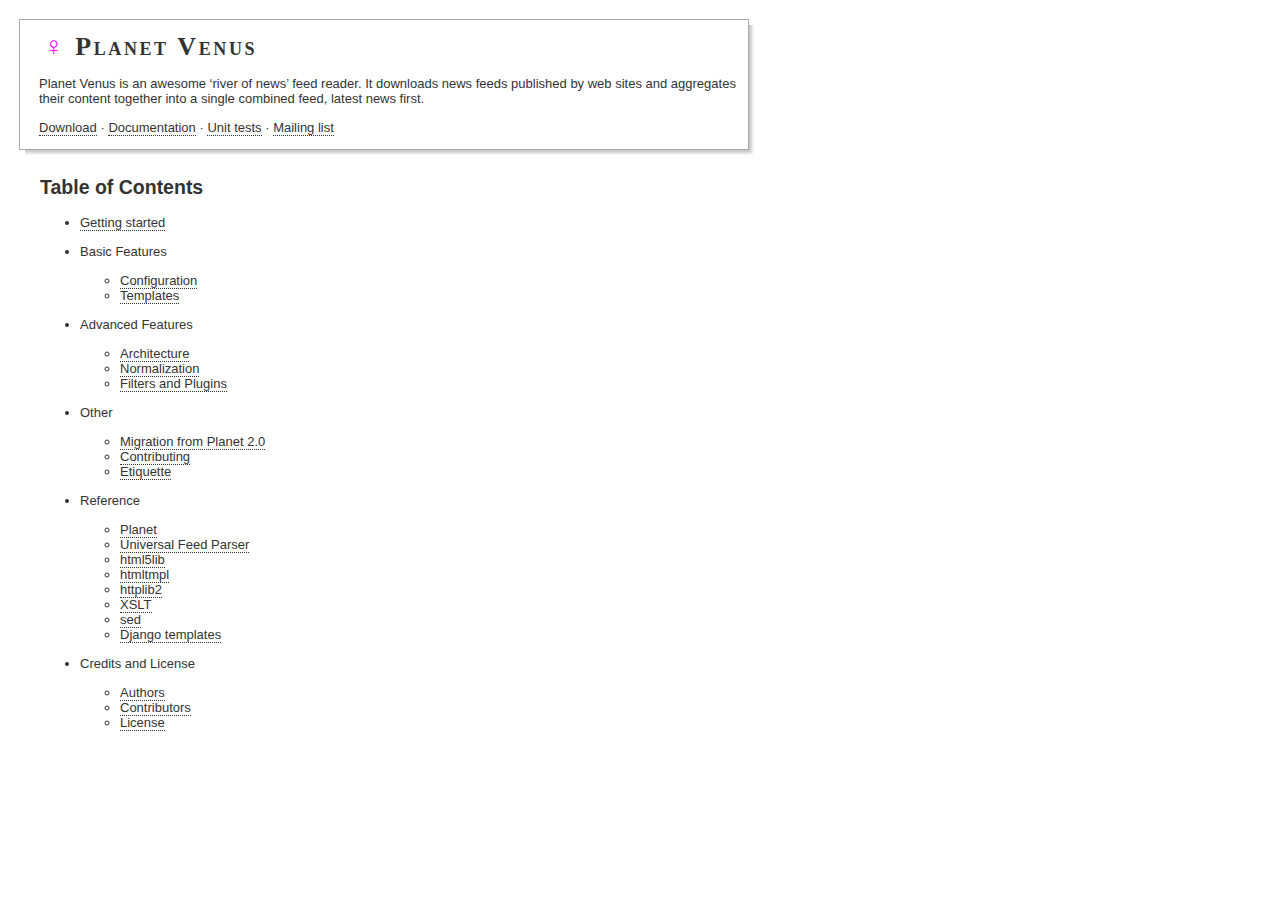
<file: venus/docs/index.html>
<!DOCTYPE html PUBLIC
    "-//W3C//DTD XHTML 1.1 plus MathML 2.0 plus SVG 1.1//EN"
    "http://www.w3.org/2002/04/xhtml-math-svg/xhtml-math-svg.dtd">
<html xmlns="http://www.w3.org/1999/xhtml">
<head>
<script type="text/javascript" src="docs.js"></script>
<link rel="stylesheet" type="text/css" href="docs.css"/>
<title>Venus Documentation</title>
</head>
<body>
<h2>Table of Contents</h2>
<ul class="outer">
<li><a href="installation.html">Getting started</a></li>
<li>Basic Features
<ul>
<li><a href="config.html">Configuration</a></li>
<li><a href="templates.html">Templates</a></li>
</ul>
</li>
<li>Advanced Features
<ul>
<li><a href="venus.svg">Architecture</a></li>
<li><a href="normalization.html">Normalization</a></li>
<li><a href="filters.html">Filters and Plugins</a></li>
</ul>
</li>
<li>Other
<ul>
<li><a href="migration.html">Migration from Planet 2.0</a></li>
<li><a href="contributing.html">Contributing</a></li>
<li><a href="etiquette.html">Etiquette</a></li>
</ul>
</li>
<li>Reference
<ul>
<li><a href="http://www.planetplanet.org/">Planet</a></li>
<li><a href="http://feedparser.org/docs/">Universal Feed Parser</a></li>
<li><a href="http://code.google.com/p/html5lib/">html5lib</a></li>
<li><a href="http://htmltmpl.sourceforge.net/">htmltmpl</a></li>
<li><a href="http://bitworking.org/projects/httplib2/">httplib2</a></li>
<li><a href="http://www.w3.org/TR/xslt">XSLT</a></li>
<li><a href="http://www.gnu.org/software/sed/manual/html_mono/sed.html">sed</a></li>
<li><a href="http://www.djangoproject.com/documentation/templates/">Django templates</a></li>
</ul>
</li>
<li>Credits and License
<ul>
<li><a href="../AUTHORS">Authors</a></li>
<li><a href="../THANKS">Contributors</a></li>
<li><a href="../LICENCE">License</a></li>
</ul>
</li>
</ul>
</body>
</html>
</file>
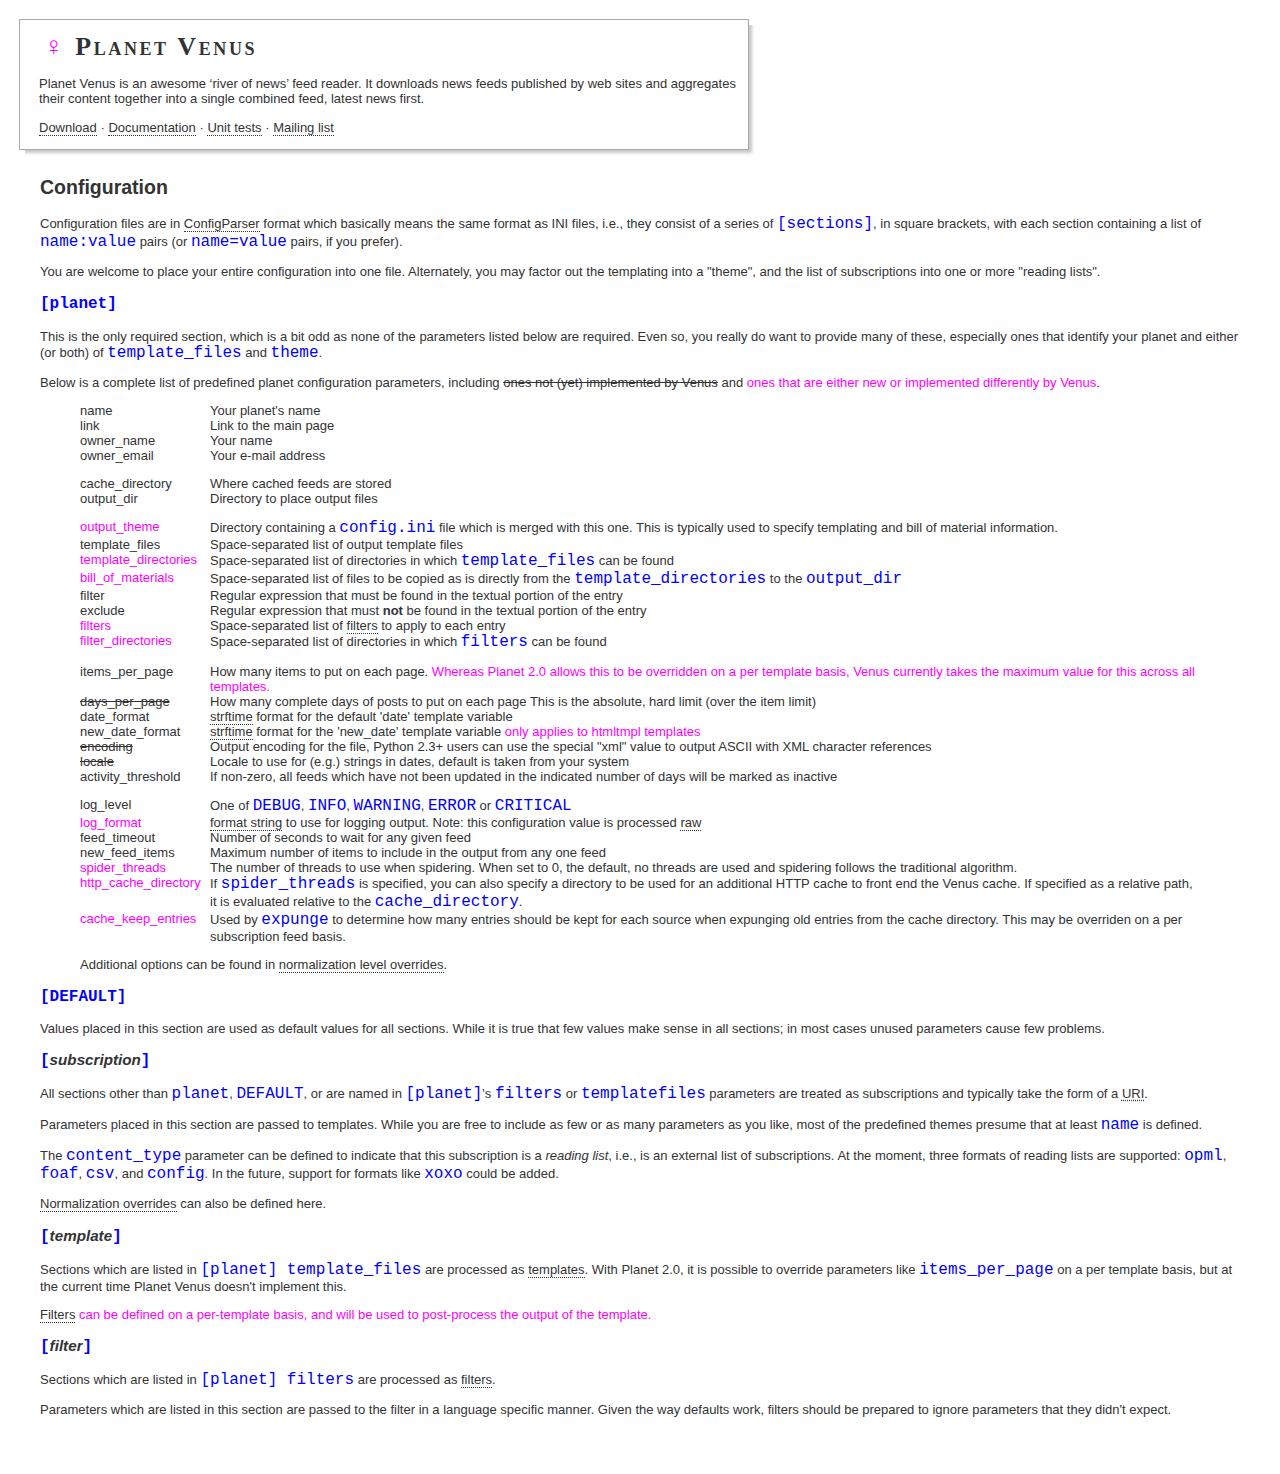
<file: venus/docs/config.html>
<!DOCTYPE html PUBLIC
    "-//W3C//DTD XHTML 1.1 plus MathML 2.0 plus SVG 1.1//EN"
    "http://www.w3.org/2002/04/xhtml-math-svg/xhtml-math-svg.dtd">
<html xmlns="http://www.w3.org/1999/xhtml">
<head>
<script type="text/javascript" src="docs.js"></script>
<link rel="stylesheet" type="text/css" href="docs.css"/>
<title>Venus Configuration</title>
</head>
<body>

<h2>Configuration</h2>
<p>Configuration files are in <a href="http://docs.python.org/lib/module-
ConfigParser.html">ConfigParser</a> format which basically means the same
format as INI files, i.e., they consist of a series of
<code>[sections]</code>, in square brackets, with each section containing a
list of <code>name:value</code> pairs (or <code>name=value</code> pairs, if
you prefer).</p>
<p>You are welcome to place your entire configuration into one file.
Alternately, you may factor out the templating into a "theme", and
the list of subscriptions into one or more "reading lists".</p>
<h3 id="planet"><code>[planet]</code></h3>
<p>This is the only required section, which is a bit odd as none of the
parameters listed below are required.  Even so, you really do want to 
provide many of these, especially ones that identify your planet and
either (or both) of <code>template_files</code> and <code>theme</code>.</p>
<p>Below is a complete list of predefined planet configuration parameters,
including <del>ones not (yet) implemented by Venus</del> and <ins>ones that
are either new or implemented differently by Venus</ins>.</p>

<blockquote>
<dl class="compact code">
<dt>name</dt>
<dd>Your planet's name</dd>
<dt>link</dt>
<dd>Link to the main page</dd>
<dt>owner_name</dt>
<dd>Your name</dd>
<dt>owner_email</dt>
<dd>Your e-mail address</dd>

</dl>
<dl class="compact code">

<dt>cache_directory</dt>
<dd>Where cached feeds are stored</dd>
<dt>output_dir</dt>
<dd>Directory to place output files</dd>

</dl>
<dl class="compact code">

<dt><ins>output_theme</ins></dt>
<dd>Directory containing a <code>config.ini</code> file which is merged
with this one.  This is typically used to specify templating and bill of
material information.</dd>
<dt>template_files</dt>
<dd>Space-separated list of output template files</dd>
<dt><ins>template_directories</ins></dt>
<dd>Space-separated list of directories in which <code>template_files</code>
can be found</dd>
<dt><ins>bill_of_materials</ins></dt>
<dd>Space-separated list of files to be copied as is directly from the <code>template_directories</code> to the <code>output_dir</code></dd>
<dt>filter</dt>
<dd>Regular expression that must be found in the textual portion of the entry</dd>
<dt>exclude</dt>
<dd>Regular expression that must <b>not</b> be found in the textual portion of the entry</dd>
<dt><ins>filters</ins></dt>
<dd>Space-separated list of <a href="filters.html">filters</a> to apply to
each entry</dd>
<dt><ins>filter_directories</ins></dt>
<dd>Space-separated list of directories in which <code>filters</code>
can be found</dd>

</dl>
<dl class="compact code">

<dt>items_per_page</dt>
<dd>How many items to put on each page.  <ins>Whereas Planet 2.0 allows this to
be overridden on a per template basis, Venus currently takes the maximum value
for this across all templates.</ins></dd>
<dt><del>days_per_page</del></dt>
<dd>How many complete days of posts to put on each page This is the absolute, hard limit (over the item limit)</dd>
<dt>date_format</dt>
<dd><a href="http://docs.python.org/lib/module-time.html#l2h-2816">strftime</a> format for the default 'date' template variable</dd>
<dt>new_date_format</dt>
<dd><a href="http://docs.python.org/lib/module-time.html#l2h-2816">strftime</a> format for the 'new_date' template variable <ins>only applies to htmltmpl templates</ins></dd>
<dt><del>encoding</del></dt>
<dd>Output encoding for the file, Python 2.3+ users can use the special "xml" value to output ASCII with XML character references</dd>
<dt><del>locale</del></dt>
<dd>Locale to use for (e.g.) strings in dates, default is taken from your system</dd>
<dt>activity_threshold</dt>
<dd>If non-zero, all feeds which have not been updated in the indicated
number of days will be marked as inactive</dd>

</dl>
<dl class="compact code">

<dt>log_level</dt>
<dd>One of <code>DEBUG</code>, <code>INFO</code>, <code>WARNING</code>, <code>ERROR</code> or <code>CRITICAL</code></dd>
<dt><ins>log_format</ins></dt>
<dd><a href="http://docs.python.org/lib/node422.html">format string</a> to
use for logging output.  Note: this configuration value is processed
<a href="http://docs.python.org/lib/ConfigParser-objects.html">raw</a></dd>
<dt>feed_timeout</dt>
<dd>Number of seconds to wait for any given feed</dd>
<dt>new_feed_items</dt>
<dd>Maximum number of items to include in the output from any one feed</dd>
<dt><ins>spider_threads</ins></dt>
<dd>The number of threads to use when spidering. When set to 0, the default, 
no threads are used and spidering follows the traditional algorithm.</dd>
<dt><ins>http_cache_directory</ins></dt>
<dd>If <code>spider_threads</code> is specified, you can also specify a
directory to be used for an additional HTTP cache to front end the Venus
cache.  If specified as a relative path, it is evaluated relative to the
<code>cache_directory</code>.</dd>
<dt><ins>cache_keep_entries</ins></dt>
<dd>Used by <code>expunge</code> to determine how many entries should be
kept for each source when expunging old entries from the cache directory.
This may be overriden on a per subscription feed basis.</dd>
</dl>
<p>Additional options can be found in
<a href="normalization.html#overrides">normalization level overrides</a>.</p>
</blockquote>

<h3 id="default"><code>[DEFAULT]</code></h3>
<p>Values placed in this section are used as default values for all sections.
While it is true that few values make sense in all sections; in most cases
unused parameters cause few problems.</p>

<h3 id="subscription"><code>[</code><em>subscription</em><code>]</code></h3>
<p>All sections other than <code>planet</code>, <code>DEFAULT</code>, or are
named in <code>[planet]</code>'s <code>filters</code> or
<code>templatefiles</code> parameters
are treated as subscriptions and typically take the form of a
<acronym title="Uniform Resource Identifier">URI</acronym>.</p>
<p>Parameters placed in this section are passed to templates.  While
you are free to include as few or as many parameters as you like, most of
the predefined themes presume that at least <code>name</code> is defined.</p>
<p>The <code>content_type</code> parameter can be defined to indicate that
this subscription is a <em>reading list</em>, i.e., is an external list
of subscriptions.  At the moment, three formats of reading lists are supported:
<code>opml</code>, <code>foaf</code>, <code>csv</code>, and
<code>config</code>.  In the future,
support for formats like <code>xoxo</code> could be added.</p>
<p><a href="normalization.html#overrides">Normalization overrides</a> can
also be defined here.</p>

<h3 id="template"><code>[</code><em>template</em><code>]</code></h3>
<p>Sections which are listed in <code>[planet] template_files</code> are
processed as <a href="templates.html">templates</a>.  With Planet 2.0,
it is possible to override parameters like <code>items_per_page</code>
on a per template basis, but at the current time Planet Venus doesn't
implement this.</p>
<p><ins><a href="filters.html">Filters</a> can be defined on a per-template basis, and will be used to post-process the output of the template.</ins></p>

<h3 id="filter"><code>[</code><em>filter</em><code>]</code></h3>
<p>Sections which are listed in <code>[planet] filters</code> are
processed as <a href="filters.html">filters</a>.</p>
<p>Parameters which are listed in this section are passed to the filter
in a language specific manner.  Given the way defaults work, filters
should be prepared to ignore parameters that they didn't expect.</p>
</body>
</html>
</file>
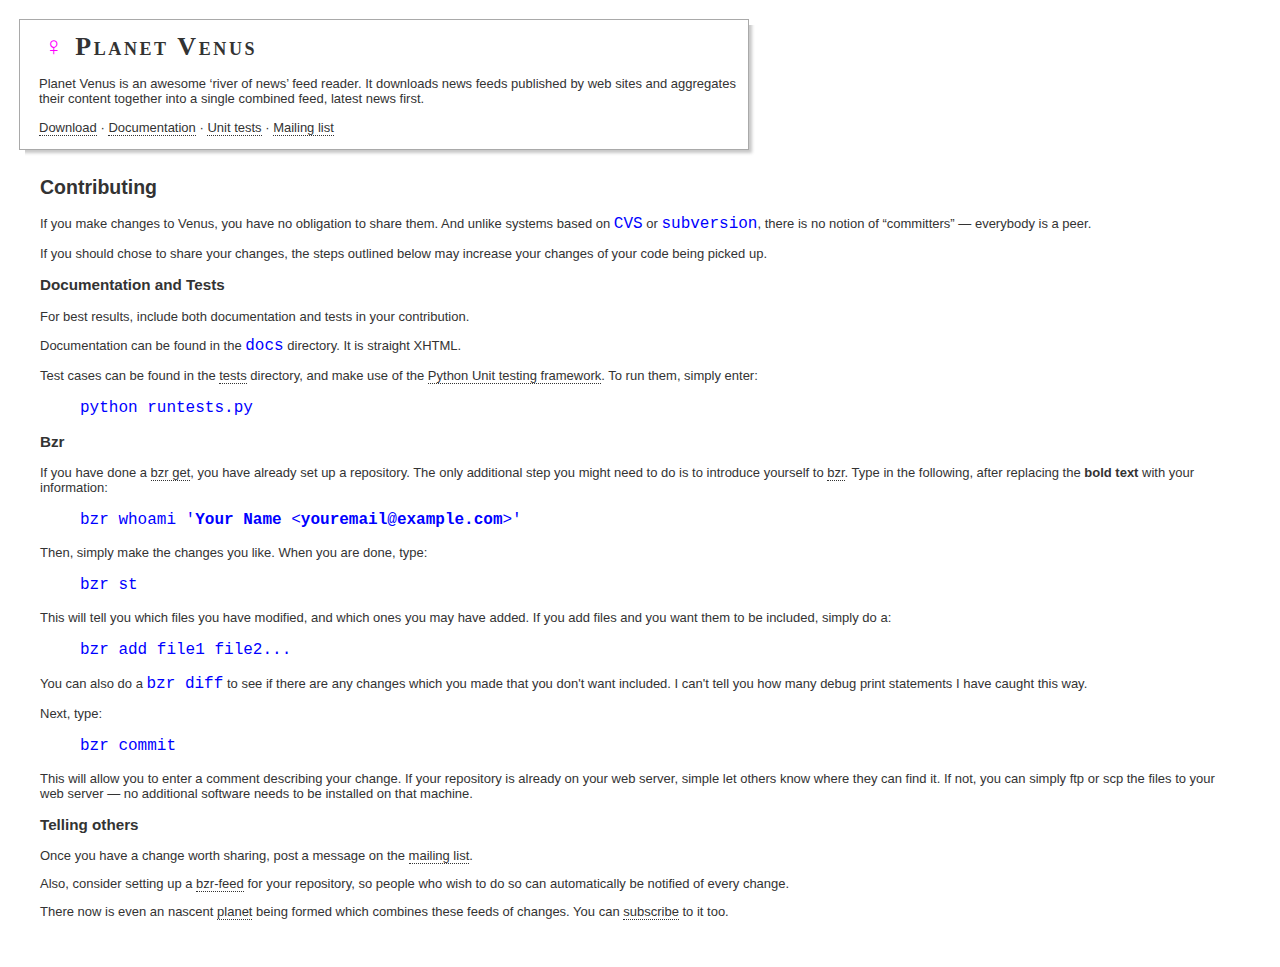
<file: venus/docs/contributing.html>
<!DOCTYPE html PUBLIC
    "-//W3C//DTD XHTML 1.1 plus MathML 2.0 plus SVG 1.1//EN"
    "http://www.w3.org/2002/04/xhtml-math-svg/xhtml-math-svg.dtd">
<html xmlns="http://www.w3.org/1999/xhtml">
<head>
<script type="text/javascript" src="docs.js"></script>
<link rel="stylesheet" type="text/css" href="docs.css"/>
<title>Contributing</title>
</head>
<body>
<h2>Contributing</h2>
<p>If you make changes to Venus, you have no obligation to share them.
And unlike systems based on <code>CVS</code> or <code>subversion</code>,
there is no notion of &ldquo;committers&rdquo; &mdash; everybody is
a peer.</p>
<p>If you should chose to share your changes, the steps outlined below may
increase your changes of your code being picked up.</p>

<h3>Documentation and Tests</h3>
<p>For best results, include both documentation and tests in your
contribution.</p>
<p>Documentation can be found in the <code>docs</code> directory.  It is
straight XHTML.</p>
<p>Test cases can be found in the
<a href="http://localhost/~rubys/venus/tests/">tests</a> directory, and
make use of the
<a href="http://docs.python.org/lib/module-unittest.html">Python Unit testing framework</a>.  To run them, simply enter:</p>
<blockquote><pre>python runtests.py</pre></blockquote>

<h3>Bzr</h3>
<p>If you have done a <a href="index.html">bzr get</a>, you have already set up
a repository.  The only additional step you might need to do is to introduce
yourself to <a href="http://bazaar-vcs.org/">bzr</a>.  Type in the following,
after replacing the <b>bold text</b> with your information:</p>

<blockquote><pre>bzr whoami '<b>Your Name</b> &lt;<b>youremail</b>@<b>example.com</b>&gt;'</pre></blockquote>

<p>Then, simply make the changes you like.  When you are done, type:</p>

<blockquote><pre>bzr st</pre></blockquote>

<p>This will tell you which files you have modified, and which ones you may
have added.  If you add files and you want them to be included, simply do a:</p>

<blockquote><pre>bzr add file1 file2...</pre></blockquote>

<p>You can also do a <code>bzr diff</code> to see if there are any changes
which you made that you don't want included.  I can't tell you how many
debug print statements I have caught this way.</p>

<p>Next, type:</p>

<blockquote><pre>bzr commit</pre></blockquote>

<p>This will allow you to enter a comment describing your change.  If your
repository is already on your web server, simple let others know where they
can find it.  If not, you can simply ftp or scp the files to your web server
&mdash; no additional software needs to be installed on that machine.</p>

<h3>Telling others</h3>
<p>Once you have a change worth sharing, post a message on the
<a href="http://lists.planetplanet.org/mailman/listinfo/devel">mailing list</a>.</p>
<p>Also, consider setting up a <a href="http://bzr.mfd-consult.dk/bzr-feed/">bzr-feed</a> for your repository, so people who wish to do so can automatically
be notified of every change.</p>
<p>There now is even an nascent <a href="http://planet.intertwingly.net/venus/">planet</a> being formed which combines these feeds of changes.  You can <a href="http://planet.intertwingly.net/venus/atom.xml">subscribe</a> to it too.</p>
</body>
</html>
</file>
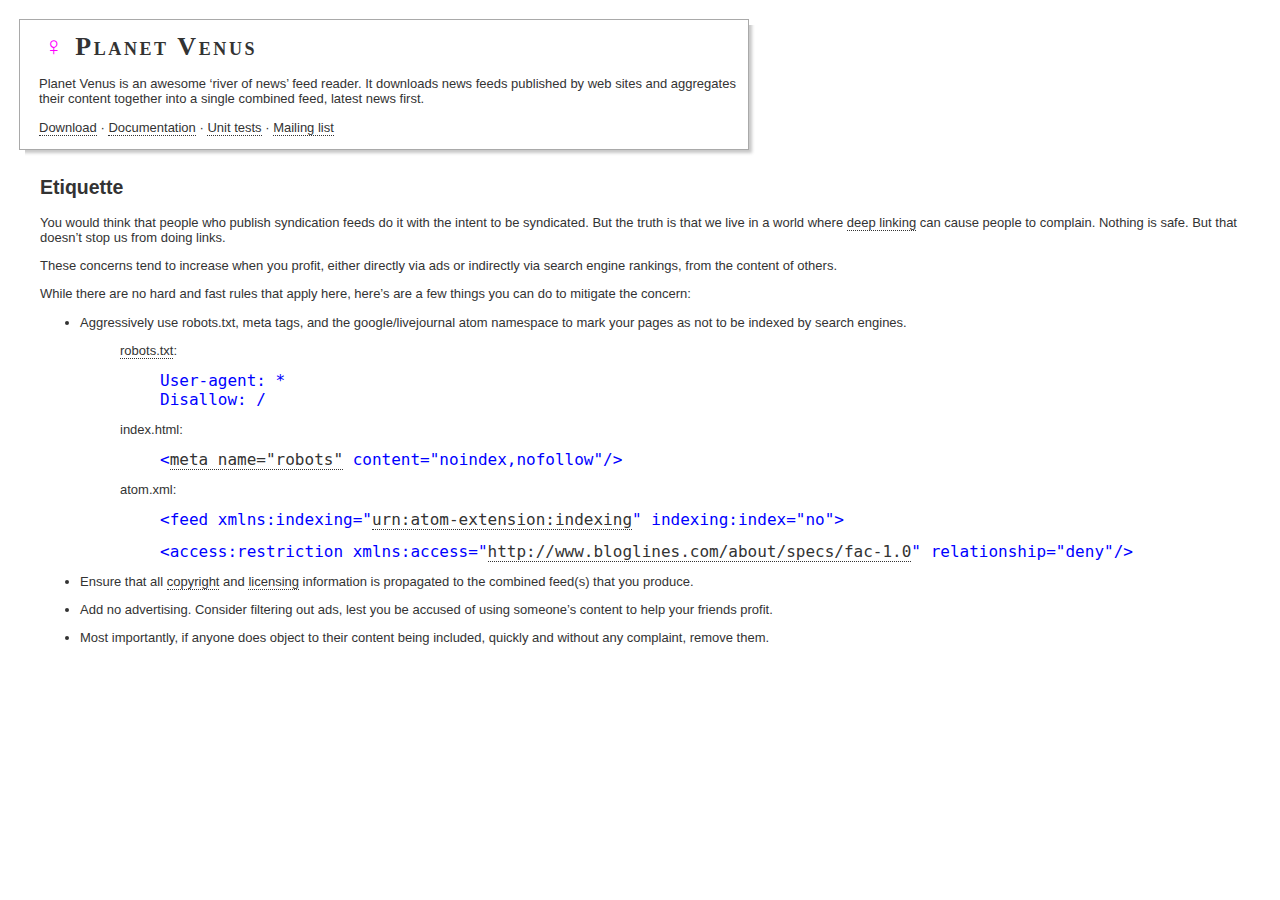
<file: venus/docs/etiquette.html>
<!DOCTYPE html PUBLIC
    "-//W3C//DTD XHTML 1.1 plus MathML 2.0 plus SVG 1.1//EN"
    "http://www.w3.org/2002/04/xhtml-math-svg/xhtml-math-svg.dtd">
<html xmlns="http://www.w3.org/1999/xhtml">
<head>
<script type="text/javascript" src="docs.js"></script>
<link rel="stylesheet" type="text/css" href="docs.css"/>
<title>Etiquette</title>
</head>
<body>
<h2>Etiquette</h2>
<p>You would think that people who publish syndication feeds do it with the
intent to be syndicated.  But the truth is that we live in a world where
<a href="http://en.wikipedia.org/wiki/Deep_linking">deep linking</a> can
cause people to complain.  Nothing is safe.  But that doesn&#8217;t
stop us from doing links.</p>

<p>These concerns tend to increase when you profit, either directly via ads or
indirectly via search engine rankings, from the content of others.</p>

<p>While there are no hard and fast rules that apply here, here&#8217;s are a
few things you can do to mitigate the concern:</p>

<ul>
<li>Aggressively use robots.txt, meta tags, and the google/livejournal
atom namespace to mark your pages as not to be indexed by search
engines.</li>
<blockquote><p><dl>
<dt><a href="http://www.robotstxt.org/">robots.txt</a>:</dt>
<dd><p><code>User-agent: *<br/>
Disallow: /</code></p></dd>
<dt>index.html:</dt>
<dd><p><code>&lt;<a href="http://www.robotstxt.org/wc/meta-user.html">meta name="robots"</a> content="noindex,nofollow"/&gt;</code></p></dd>
<dt>atom.xml:</dt>
<dd><p><code>&lt;feed xmlns:indexing="<a href="http://community.livejournal.com/lj_dev/696793.html">urn:atom-extension:indexing</a>" indexing:index="no"&gt;</code></p>
<p><code>&lt;access:restriction xmlns:access="<a href="http://www.bloglines.com/about/specs/fac-1.0">http://www.bloglines.com/about/specs/fac-1.0</a>" relationship="deny"/&gt;</code></p></dd>
</dl></p></blockquote>
<li><p>Ensure that all <a href="http://nightly.feedparser.org/docs/reference-entry-source.html#reference.entry.source.rights">copyright</a> and <a href="http://nightly.feedparser.org/docs/reference-entry-license.html">licensing</a> information is propagated to the
combined feed(s) that you produce.</p></li>

<li><p>Add no advertising.  Consider filtering out ads, lest you
be accused of using someone&#8217;s content to help your friends profit.</p></li>

<li><p>Most importantly, if anyone does object to their content being included,
quickly and without any complaint, remove them.</p></li>
</ul>
</body>
</html>
</file>
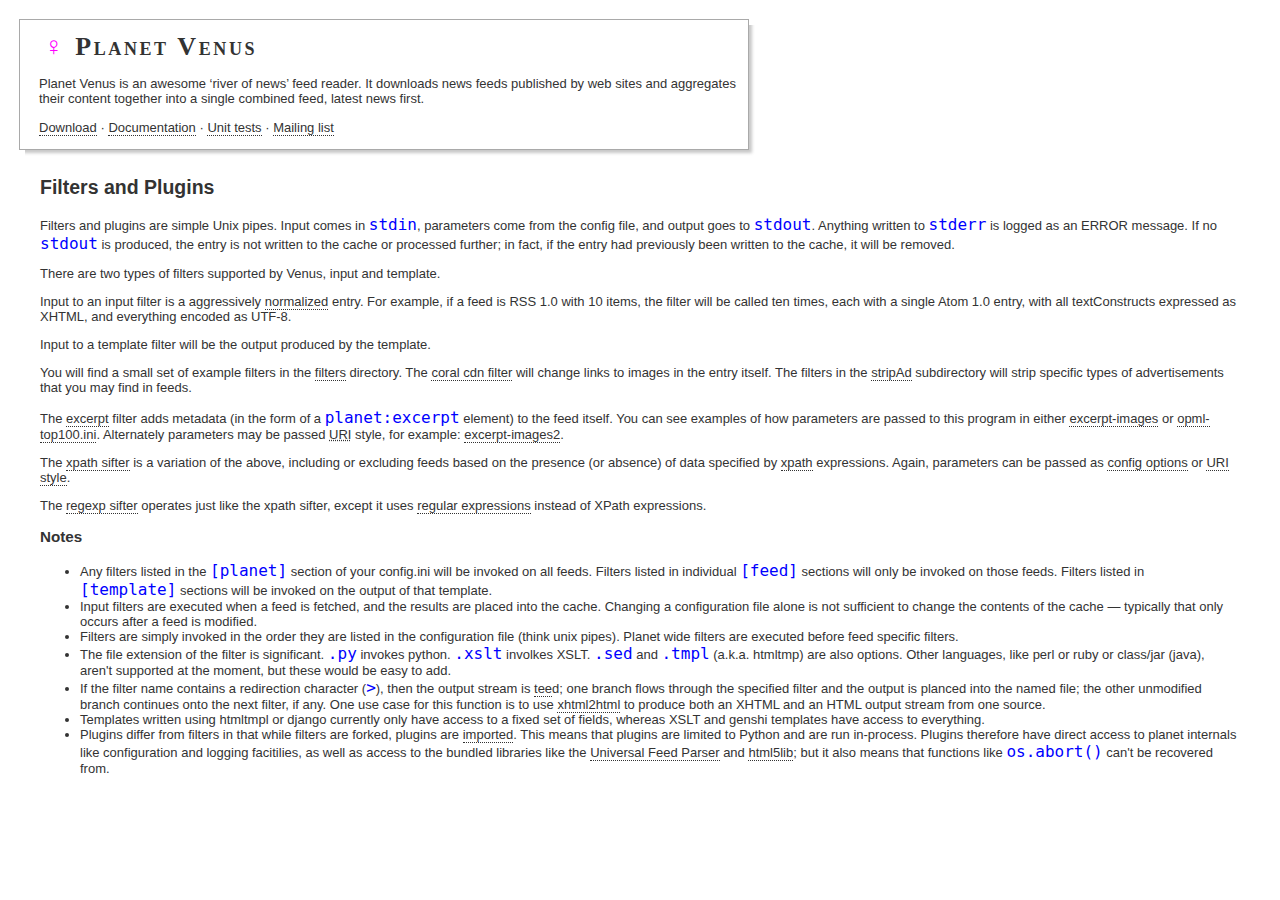
<file: venus/docs/filters.html>
<!DOCTYPE html PUBLIC
    "-//W3C//DTD XHTML 1.1 plus MathML 2.0 plus SVG 1.1//EN"
    "http://www.w3.org/2002/04/xhtml-math-svg/xhtml-math-svg.dtd">
<html xmlns="http://www.w3.org/1999/xhtml">
<head>
<script type="text/javascript" src="docs.js"></script>
<link rel="stylesheet" type="text/css" href="docs.css"/>
<title>Venus Filters</title>
</head>
<body>
<h2>Filters and Plugins</h2>
<p>Filters and plugins are simple Unix pipes.  Input comes in
<code>stdin</code>, parameters come from the config file, and output goes to
<code>stdout</code>.  Anything written to <code>stderr</code> is logged as an
ERROR message.  If no <code>stdout</code> is produced, the entry is not written
to the cache or processed further; in fact, if the entry had previously been
written to the cache, it will be removed.</p>

<p>There are two types of filters supported by Venus, input and template.</p>
<p>Input to an input filter is a aggressively
<a href="normalization.html">normalized</a> entry.  For
example, if a feed is RSS 1.0 with 10 items, the filter will be called ten
times, each with a single Atom 1.0 entry, with all textConstructs
expressed as XHTML, and everything encoded as UTF-8.</p>
<p>Input to a template filter will be the output produced by the template.</p>

<p>You will find a small set of example filters in the <a
href="../filters">filters</a> directory.  The <a
href="../filters/coral_cdn_filter.py">coral cdn filter</a> will change links
to images in the entry itself.  The filters in the <a
href="../filters/stripAd/">stripAd</a> subdirectory will strip specific
types of advertisements that you may find in feeds.</p>

<p>The <a href="../filters/excerpt.py">excerpt</a> filter adds metadata (in
the form of a <code>planet:excerpt</code> element) to the feed itself.  You
can see examples of how parameters are passed to this program in either
<a href="../tests/data/filter/excerpt-images.ini">excerpt-images</a> or 
<a href="../examples/opml-top100.ini">opml-top100.ini</a>.
Alternately parameters may be passed
<abbr title="Uniform Resource Identifier">URI</abbr> style, for example: 
<a href="../tests/data/filter/excerpt-images2.ini">excerpt-images2</a>.
</p>

<p>The <a href="../filters/xpath_sifter.py">xpath sifter</a> is a variation of
the above, including or excluding feeds based on the presence (or absence) of
data specified by <a href="http://www.w3.org/TR/xpath20/">xpath</a>
expressions.  Again, parameters can be passed as
<a href="../tests/data/filter/xpath-sifter.ini">config options</a> or 
<a href="../tests/data/filter/xpath-sifter2.ini">URI style</a>.
</p>

<p>The <a href="../filters/regexp_sifter.py">regexp sifter</a> operates just
like the xpath sifter, except it uses
<a href="http://docs.python.org/lib/re-syntax.html">regular expressions</a>
instead of XPath expressions.</p>

<h3>Notes</h3>

<ul>
<li>Any filters listed in the <code>[planet]</code> section of your config.ini
will be invoked on all feeds.  Filters listed in individual
<code>[feed]</code> sections will only be invoked on those feeds.
Filters listed in <code>[template]</code> sections will be invoked on the
output of that template.</li>

<li>Input filters are executed when a feed is fetched, and the results are
placed into the cache.  Changing a configuration file alone is not sufficient to
change the contents of the cache &mdash; typically that only occurs after
a feed is modified.</li>

<li>Filters are simply invoked in the order they are listed in the
configuration file (think unix pipes). Planet wide filters are executed before
feed specific filters.</li>

<li>The file extension of the filter is significant.  <code>.py</code> invokes
python. <code>.xslt</code> involkes XSLT.  <code>.sed</code> and
<code>.tmpl</code> (a.k.a. htmltmp) are also options. Other languages, like
perl or ruby or class/jar (java), aren't supported at the moment, but these
would be easy to add.</li>

<li>If the filter name contains a redirection character (<code>&gt;</code>),
then the output stream is
<a href="http://en.wikipedia.org/wiki/Tee_(Unix)">tee</a>d; one branch flows
through the specified filter and the output is planced into the named file; the
other unmodified branch continues onto the next filter, if any.
One use case for this function is to use
<a href="../filters/xhtml2html.plugin">xhtml2html</a> to produce both an XHTML
and an HTML output stream from one source.</li>

<li>Templates written using htmltmpl or django currently only have access to a
fixed set of fields, whereas XSLT and genshi templates have access to
everything.</li>

<li>Plugins differ from filters in that while filters are forked, plugins are
<a href="http://docs.python.org/lib/module-imp.html">imported</a>.  This
means that plugins are limited to Python and are run in-process.  Plugins
therefore have direct access to planet internals like configuration and
logging facitilies, as well as access to the bundled libraries like the
<a href="http://feedparser.org/docs/">Universal Feed Parser</a> and
<a href="http://code.google.com/p/html5lib/">html5lib</a>; but it also
means that functions like <code>os.abort()</code> can't be recovered
from.</li>
</ul>
</body>
</html>
</file>
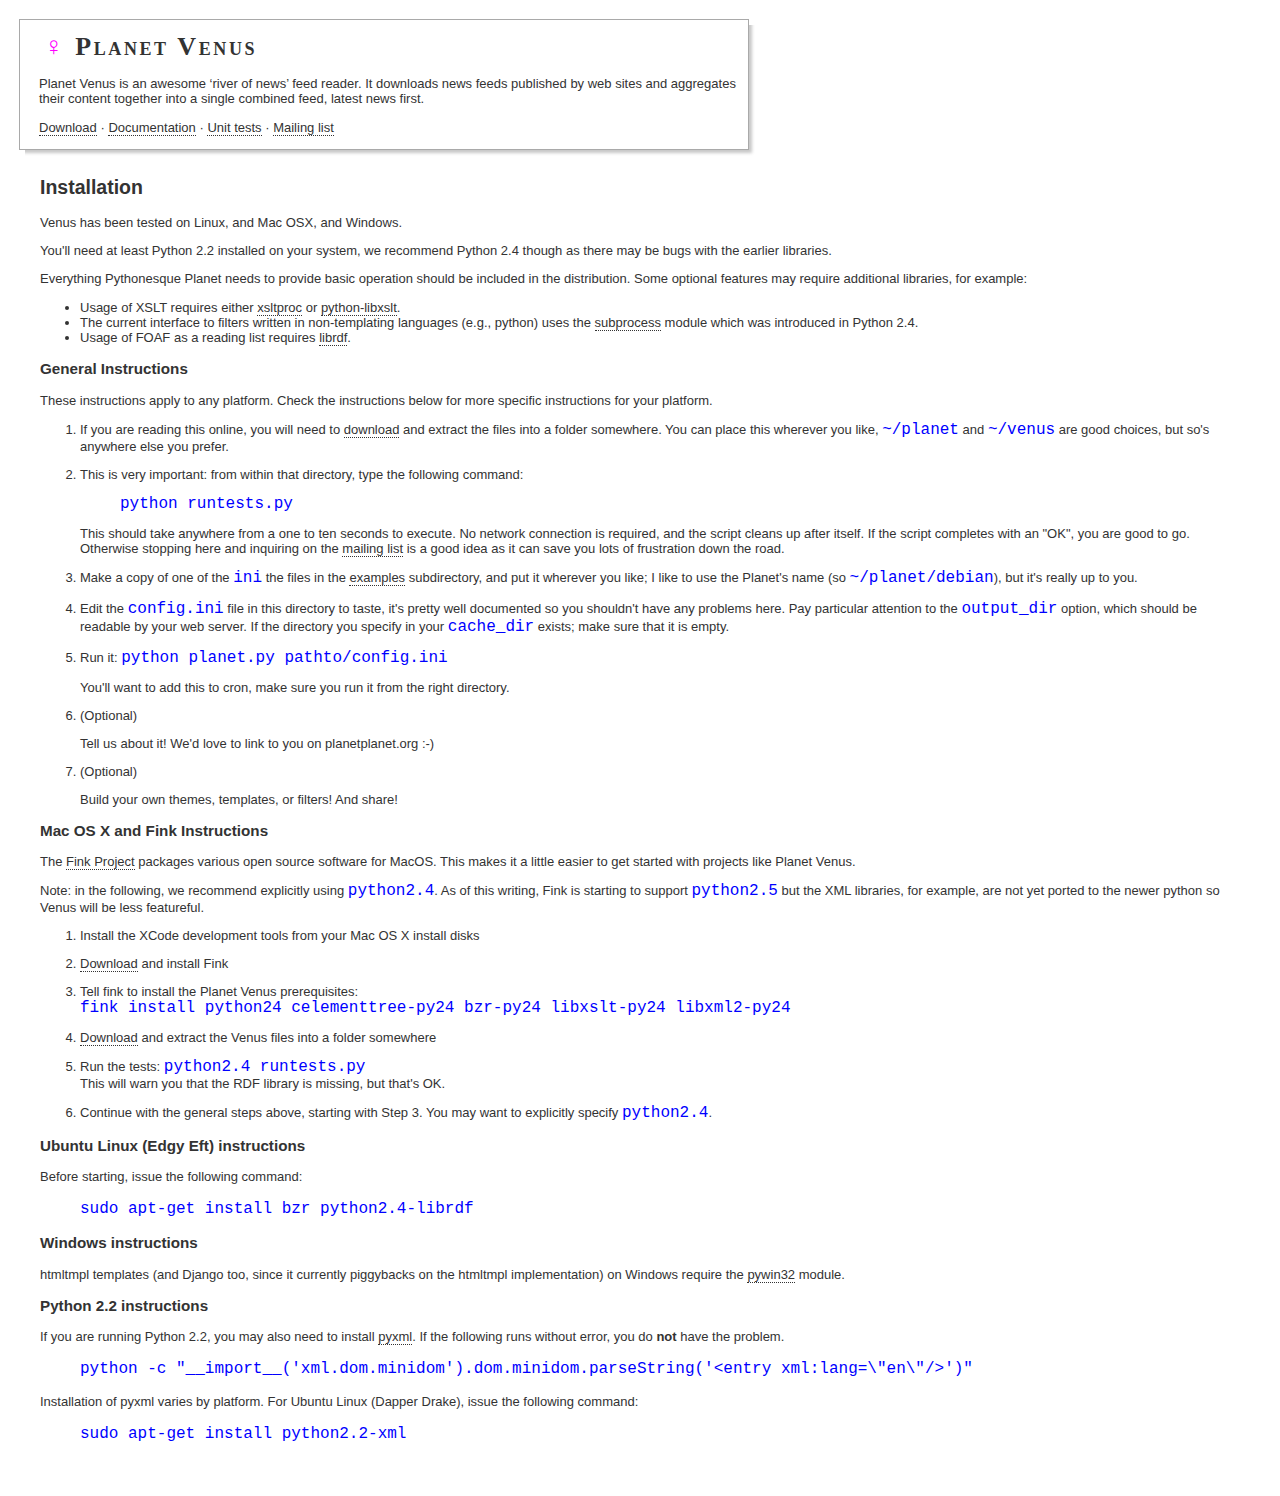
<file: venus/docs/installation.html>
<!DOCTYPE html PUBLIC
    "-//W3C//DTD XHTML 1.1 plus MathML 2.0 plus SVG 1.1//EN"
    "http://www.w3.org/2002/04/xhtml-math-svg/xhtml-math-svg.dtd">
<html xmlns="http://www.w3.org/1999/xhtml">
<head>
<script type="text/javascript" src="docs.js"></script>
<link rel="stylesheet" type="text/css" href="docs.css"/>
<title>Venus Installation</title>
</head>
<body>
<h2>Installation</h2>
<p>Venus has been tested on Linux, and Mac OSX, and Windows.</p>

<p>You'll need at least Python 2.2 installed on your system, we recommend
Python 2.4 though as there may be bugs with the earlier libraries.</p>

<p>Everything Pythonesque Planet needs to provide basic operation should be
included in the distribution.  Some optional features may require
additional libraries, for example:</p>
<ul>
<li>Usage of XSLT requires either
<a href="http://xmlsoft.org/XSLT/xsltproc2.html">xsltproc</a>
or <a href="http://xmlsoft.org/XSLT/python.html">python-libxslt</a>.</li>
<li>The current interface to filters written in non-templating languages
(e.g., python) uses the
<a href="http://docs.python.org/lib/module-subprocess.html">subprocess</a>
module which was introduced in Python 2.4.</li>
<li>Usage of FOAF as a reading list requires
<a href="http://librdf.org/">librdf</a>.</li>
</ul>

<h3>General Instructions</h3>

<p>
These instructions apply to any platform.  Check the instructions
below for more specific instructions for your platform.
</p>

<ol>
<li><p>If you are reading this online, you will need to
<a href="../index.html">download</a> and extract the files into a folder somewhere.
You can place this wherever you like, <code>~/planet</code>
and <code>~/venus</code> are good
choices, but so's anywhere else you prefer.</p></li>
<li><p>This is very important: from within that directory, type the following
command:</p>
<blockquote><code>python runtests.py</code></blockquote>
<p>This should take anywhere from a one to ten seconds to execute.  No network
connection is required, and the script cleans up after itself.  If the
script completes with an "OK", you are good to go.  Otherwise stopping here
and inquiring on the
<a href="http://lists.planetplanet.org/mailman/listinfo/devel">mailing list</a>
 is a good idea as it can save you lots of frustration down the road.</p></li>
<li><p>Make a copy of one of the <code>ini</code> the files in the
<a href="../examples">examples</a> subdirectory,
and put it wherever you like; I like to use the Planet's name (so
<code>~/planet/debian</code>), but it's really up to you.</p></li>
<li><p>Edit the <code>config.ini</code> file in this directory to taste,
it's pretty well documented so you shouldn't have any problems here.  Pay
particular attention to the <code>output_dir</code> option, which should be
readable by your web server.  If the directory you specify in your
<code>cache_dir</code> exists; make sure that it is empty.</p></li>
<li><p>Run it: <code>python planet.py pathto/config.ini</code></p>
<p>You'll want to add this to cron, make sure you run it from the
right directory.</p></li>
<li><p>(Optional)</p>
<p>Tell us about it! We'd love to link to you on planetplanet.org :-)</p></li>
<li><p>(Optional)</p>
<p>Build your own themes, templates, or filters!  And share!</p></li>
</ol>

<h3 id="macosx">Mac OS X and Fink Instructions</h3>

<p>
The <a href="http://fink.sourceforge.net/">Fink Project</a> packages
various open source software for MacOS.  This makes it a little easier
to get started with projects like Planet Venus.
</p>

<p>
Note: in the following, we recommend explicitly
using <code>python2.4</code>.  As of this writing, Fink is starting to
support <code>python2.5</code> but the XML libraries, for example, are
not yet ported to the newer python so Venus will be less featureful.
</p>

<ol>
 <li><p>Install the XCode development tools from your Mac OS X install
        disks</p></li>
 <li><p><a href="http://fink.sourceforge.net/download/">Download</a>
        and install Fink</p></li>
 <li><p>Tell fink to install the Planet Venus prerequisites:<br />
        <code>fink install python24 celementtree-py24 bzr-py24 libxslt-py24
        libxml2-py24</code></p></li>
 <li><p><a href="../index.html">Download</a> and extract the Venus files into a
        folder somewhere</p></li>
 <li><p>Run the tests: <code>python2.4 runtests.py</code><br /> This
        will warn you that the RDF library is missing, but that's
        OK.</p></li>
 <li><p>Continue with the general steps above, starting with Step 3.  You
        may want to explicitly specify <code>python2.4</code>.</p></li>
</ol>

<h3 id="ubuntu">Ubuntu Linux (Edgy Eft) instructions</h3>

<p>Before starting, issue the following command:</p>

<blockquote><pre>sudo apt-get install bzr python2.4-librdf</pre></blockquote>

<h3 id="windows">Windows instructions</h3>

<p>
  htmltmpl templates (and Django too, since it currently piggybacks on
  the htmltmpl implementation) on Windows require
  the <a href="http://sourceforge.net/projects/pywin32/">pywin32</a>
  module.
</p>

<h3 id="python22">Python 2.2 instructions</h3>

<p>If you are running Python 2.2, you may also need to install <a href="http://pyxml.sourceforge.net/">pyxml</a>.  If the
following runs without error, you do <b>not</b> have the problem.</p>
<blockquote><pre>python -c "__import__('xml.dom.minidom').dom.minidom.parseString('&lt;entry xml:lang=\"en\"/&gt;')"</pre></blockquote>
<p>Installation of pyxml varies by platform.  For Ubuntu Linux (Dapper Drake), issue the following command:</p>

<blockquote><pre>sudo apt-get install python2.2-xml</pre></blockquote>

</body>
</html>
</file>
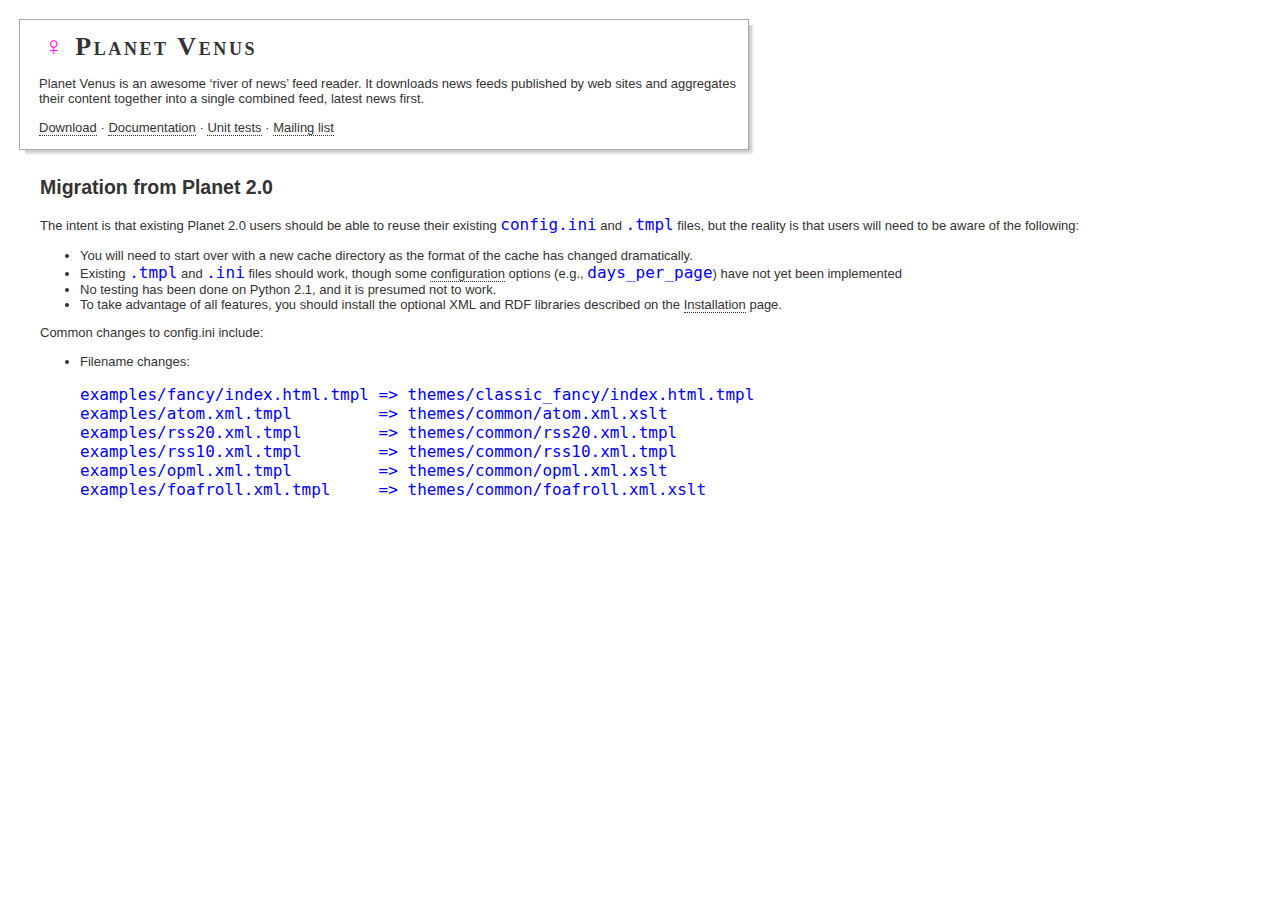
<file: venus/docs/migration.html>
<!DOCTYPE html PUBLIC
    "-//W3C//DTD XHTML 1.1 plus MathML 2.0 plus SVG 1.1//EN"
    "http://www.w3.org/2002/04/xhtml-math-svg/xhtml-math-svg.dtd">
<html xmlns="http://www.w3.org/1999/xhtml">
<head>
<script type="text/javascript" src="docs.js"></script>
<link rel="stylesheet" type="text/css" href="docs.css"/>
<title>Venus Migration</title>
</head>
<body>
<h2>Migration from Planet 2.0</h2>
<p>The intent is that existing Planet 2.0 users should be able to reuse
their existing <code>config.ini</code> and <code>.tmpl</code> files,
but the reality is that users will need to be aware of the following:</p>
<ul>
<li>You will need to start over with a new cache directory as the format
of the cache has changed dramatically.</li>
<li>Existing <code>.tmpl</code> and <code>.ini</code> files should work,
though some <a href="config.html">configuration</a> options (e.g.,
<code>days_per_page</code>) have not yet been implemented</li>
<li>No testing has been done on Python 2.1, and it is presumed not to work.</li>
<li>To take advantage of all features, you should install the optional
XML and RDF libraries described on
the <a href="installation.html">Installation</a> page.</li>
</ul>

<p>
Common changes to config.ini include:
</p>
<ul>
 <li><p>Filename changes:</p>
<pre>
examples/fancy/index.html.tmpl => themes/classic_fancy/index.html.tmpl
examples/atom.xml.tmpl         => themes/common/atom.xml.xslt
examples/rss20.xml.tmpl        => themes/common/rss20.xml.tmpl
examples/rss10.xml.tmpl        => themes/common/rss10.xml.tmpl
examples/opml.xml.tmpl         => themes/common/opml.xml.xslt
examples/foafroll.xml.tmpl     => themes/common/foafroll.xml.xslt
</pre></li>
</ul>
</body>
</html>
</file>
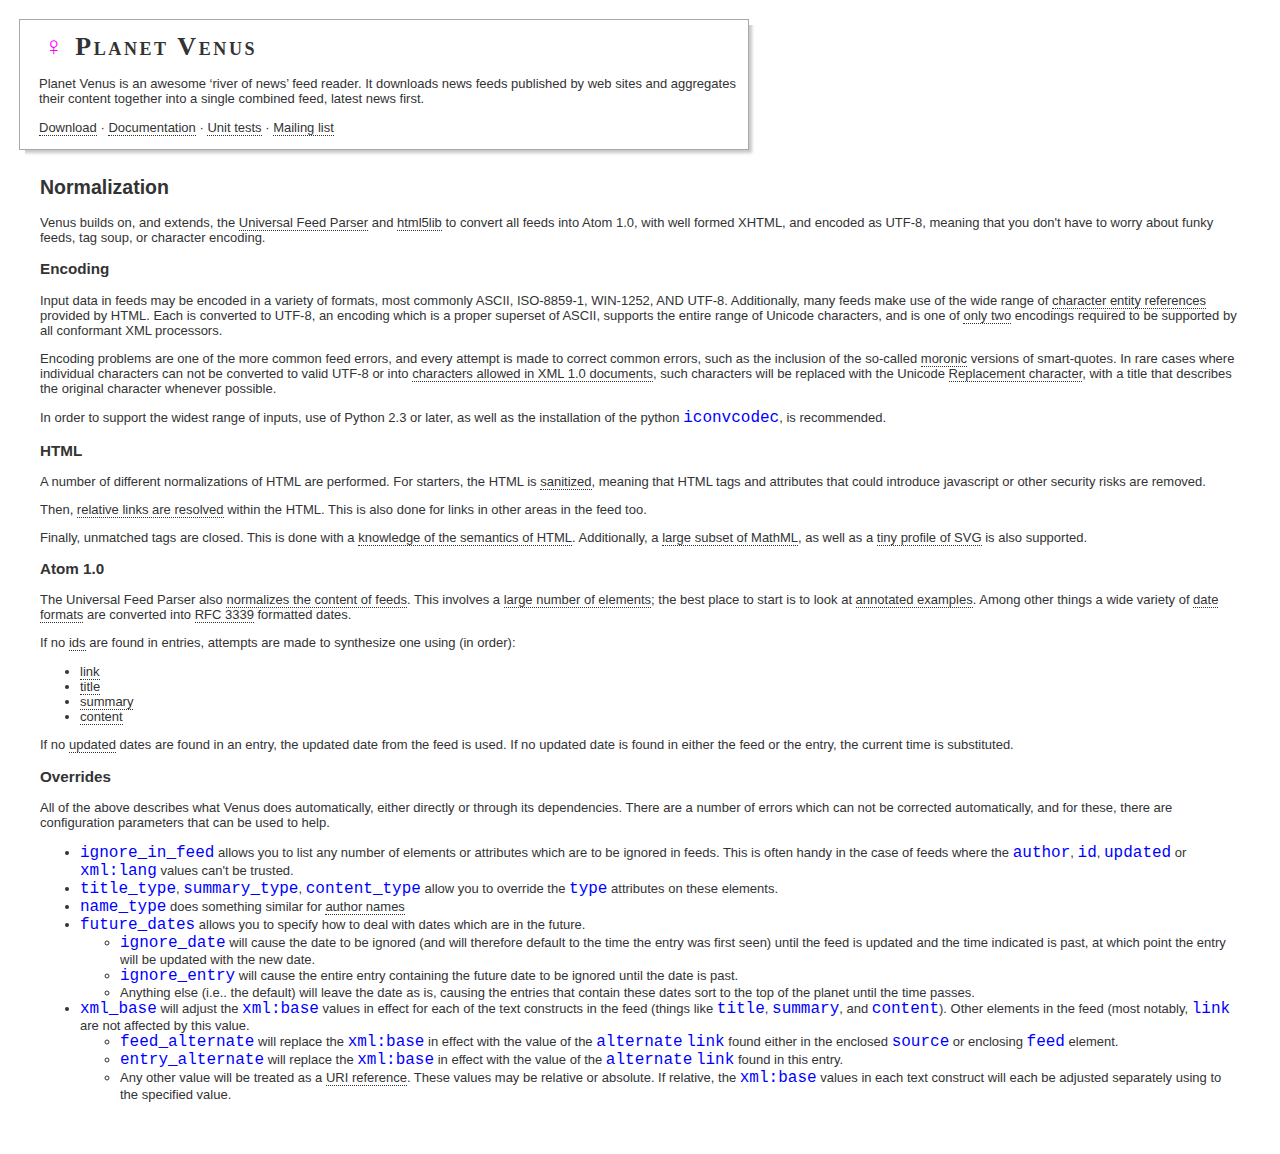
<file: venus/docs/normalization.html>
<!DOCTYPE html PUBLIC
    "-//W3C//DTD XHTML 1.1 plus MathML 2.0 plus SVG 1.1//EN"
    "http://www.w3.org/2002/04/xhtml-math-svg/xhtml-math-svg.dtd">
<html xmlns="http://www.w3.org/1999/xhtml">
<head>
<script type="text/javascript" src="docs.js"></script>
<link rel="stylesheet" type="text/css" href="docs.css"/>
<title>Venus Normalization</title>
</head>
<body>
<h2>Normalization</h2>
<p>Venus builds on, and extends, the <a
href="http://www.feedparser.org/">Universal Feed Parser</a> and <a
href="http://code.google.com/p/html5lib/">html5lib</a> to
convert all feeds into Atom 1.0, with well formed XHTML, and encoded as UTF-8,
meaning that you don't have to worry about funky feeds, tag soup, or character
encoding.</p>
<h3>Encoding</h3>
<p>Input data in feeds may be encoded in a variety of formats, most commonly
ASCII, ISO-8859-1, WIN-1252, AND UTF-8.  Additionally, many feeds make use of
the wide range of
<a href="http://www.w3.org/TR/html401/sgml/entities.html">character entity
references</a> provided by HTML.  Each is converted to UTF-8, an encoding
which is a proper superset of ASCII, supports the entire range of Unicode
characters, and is one of 
<a href="http://www.w3.org/TR/2006/REC-xml-20060816/#charsets">only two</a>
encodings required to be supported by all conformant XML processors.</p>
<p>Encoding problems are one of the more common feed errors, and every
attempt is made to correct common errors, such as the inclusion of
the so-called
<a href="http://www.fourmilab.ch/webtools/demoroniser/">moronic</a> versions
of smart-quotes.  In rare cases where individual characters can not be
converted to valid UTF-8 or into
<a href="http://www.w3.org/TR/xml/#charsets">characters allowed in XML 1.0
documents</a>, such characters will be replaced with the Unicode
<a href="http://www.fileformat.info/info/unicode/char/fffd/index.htm">Replacement character</a>, with a title that describes the original character whenever possible.</p>
<p>In order to support the widest range of inputs, use of Python 2.3 or later,
as well as the installation of the python <code>iconvcodec</code>, is
recommended.</p>
<h3>HTML</h3>
<p>A number of different normalizations of HTML are performed.  For starters,
the HTML is
<a href="http://www.feedparser.org/docs/html-sanitization.html">sanitized</a>,
meaning that HTML tags and attributes that could introduce javascript or
other security risks are removed.</p>
<p>Then,
<a href="http://www.feedparser.org/docs/resolving-relative-links.html">relative
links are resolved</a> within the HTML.  This is also done for links
in other areas in the feed too.</p>
<p>Finally, unmatched tags are closed.  This is done with a
<a href="http://code.google.com/p/html5lib/">knowledge of the semantics of HTML</a>.  Additionally, a
<a href="http://golem.ph.utexas.edu/~distler/blog/archives/000165.html#sanitizespec">large
subset of MathML</a>, as well as a
<a href="http://www.w3.org/TR/SVGMobile/">tiny profile of SVG</a>
is also supported.</p>
<h3>Atom 1.0</h3>
<p>The Universal Feed Parser also
<a href="http://www.feedparser.org/docs/content-normalization.html">normalizes the content of feeds</a>.  This involves a
<a href="http://www.feedparser.org/docs/reference.html">large number of elements</a>; the best place to start is to look at
<a href="http://www.feedparser.org/docs/annotated-examples.html">annotated examples</a>.  Among other things a wide variety of
<a href="http://www.feedparser.org/docs/date-parsing.html">date formats</a>
are converted into
<a href="http://www.ietf.org/rfc/rfc3339.txt">RFC 3339</a> formatted dates.</p>
<p>If no <a href="http://www.feedparser.org/docs/reference-entry-id.html">ids</a> are found in entries, attempts are made to synthesize one using (in order):</p>
<ul>
<li><a href="http://www.feedparser.org/docs/reference-entry-link.html">link</a></li>
<li><a href="http://www.feedparser.org/docs/reference-entry-title.html">title</a></li>
<li><a href="http://www.feedparser.org/docs/reference-entry-summary.html">summary</a></li>
<li><a href="http://www.feedparser.org/docs/reference-entry-content.html">content</a></li>
</ul>
<p>If no <a href="http://www.feedparser.org/docs/reference-feed-
updated.html">updated</a> dates are found in an entry, the updated date from
the feed is used.  If no updated date is found in either the feed or
the entry, the current time is substituted.</p>
<h3 id="overrides">Overrides</h3>
<p>All of the above describes what Venus does automatically, either directly
or through its dependencies.  There are a number of errors which can not
be corrected automatically, and for these, there are configuration parameters
that can be used to help.</p>
<ul>
<li><code>ignore_in_feed</code> allows you to list any number of elements
or attributes which are to be ignored in feeds.  This is often handy in the
case of feeds where the <code>author</code>, <code>id</code>,
<code>updated</code> or <code>xml:lang</code> values can't be trusted.</li>
<li><code>title_type</code>, <code>summary_type</code>,
<code>content_type</code> allow you to override the 
<a href="http://www.feedparser.org/docs/reference-entry-title_detail.html#reference.entry.title_detail.type"><code>type</code></a>
attributes on these elements.</li>
<li><code>name_type</code> does something similar for
<a href="http://www.feedparser.org/docs/reference-entry-author_detail.html#reference.entry.author_detail.name">author names</a></li>
<li><code>future_dates</code> allows you to specify how to deal with dates which are in the future.
<ul style="margin:0">
<li><code>ignore_date</code> will cause the date to be ignored (and will therefore default to the time the entry was first seen) until the feed is updated and the time indicated is past, at which point the entry will be updated with the new date.</li>
<li><code>ignore_entry</code> will cause the entire entry containing the future date to be ignored until the date is past.</li>
<li>Anything else (i.e.. the default) will leave the date as is, causing the entries that contain these dates sort to the top of the planet until the time passes.</li>
</ul>
</li>
<li><code>xml_base</code> will adjust the <code>xml:base</code> values in effect for each of the text constructs in the feed (things like <code>title</code>, <code>summary</code>, and <code>content</code>).  Other elements in the feed (most notably, <code>link</code> are not affected by this value.
<ul style="margin:0">
<li><code>feed_alternate</code> will replace the <code>xml:base</code> in effect with the value of the <code>alternate</code> <code>link</code> found either in the enclosed <code>source</code> or enclosing <code>feed</code> element.</li>
<li><code>entry_alternate</code> will replace the <code>xml:base</code> in effect with the value of the <code>alternate</code> <code>link</code> found in this entry.</li>
<li>Any other value will be treated as a <a href="http://www.ietf.org/rfc/rfc3986.txt">URI reference</a>.  These values may be relative or absolute.  If relative, the <code>xml:base</code> values in each text construct will each be adjusted separately using to the specified value.</li>
</ul>
</li>
</ul>
</body>
</html>
</file>
<file: venus/docs/docs.css>
body {
  background-color: #fff;
  color: #333;
  font-family: 'Lucida Grande', Verdana, Geneva, Lucida, Helvetica, sans-serif;
  font-size: small;
  margin: 40px;
  padding: 0;
}

a:link, a:visited { 
  background-color: transparent;
  color: #333;
  text-decoration: none !important;
  border-bottom: 1px dotted #333 !important;
}

a:hover {
  background-color: transparent;
  color: #934;
  text-decoration: none !important;
  border-bottom: 1px dotted #993344 !important;
}

pre, code {
  background-color: #FFF;
  color: #00F;
  font-size: large
}

h1 {
  margin: 8px 0 10px 20px;
  padding: 0;
  font-variant: small-caps;
  letter-spacing: 0.1em;
  font-family: "Book Antiqua", Georgia, Palatino, Times, "Times New Roman", serif;
}

h2 {
  clear: both;
}

ul, ul.outer > li {
  margin: 14px 0 10px 0;
}

.z {
  float:left;
  background: url(img/shadowAlpha.png) no-repeat bottom right !important;
  margin: -15px 0 20px -15px !important;
}

.z .logo {
 color: magenta;
}

.z p {
  margin: 14px 0 10px 15px !important;
}

.z .sectionInner {
  width: 730px;
  background: none !important;
  padding: 0 !important;
  }

.z .sectionInner .sectionInner2 {
  border: 1px solid #a9a9a9;
  padding: 4px;
  margin: -6px 6px 6px -6px !important;
}

ins {
  background-color: #FFF;
  color: #F0F;
  text-decoration: none;
}

dl.compact {
  margin-bottom: 1em;
  margin-top: 1em;
}

dl.compact > dt {
  clear: left;
  float: left;
  margin-bottom: 0;
  padding-right: 8px;
  margin-top: 0;
  list-style-type: none;
}

dl.compact > dd {
  margin-bottom: 0;
  margin-top: 0;
  margin-left: 10em;
}

th, td {
  font-size: small;
}
</file>
